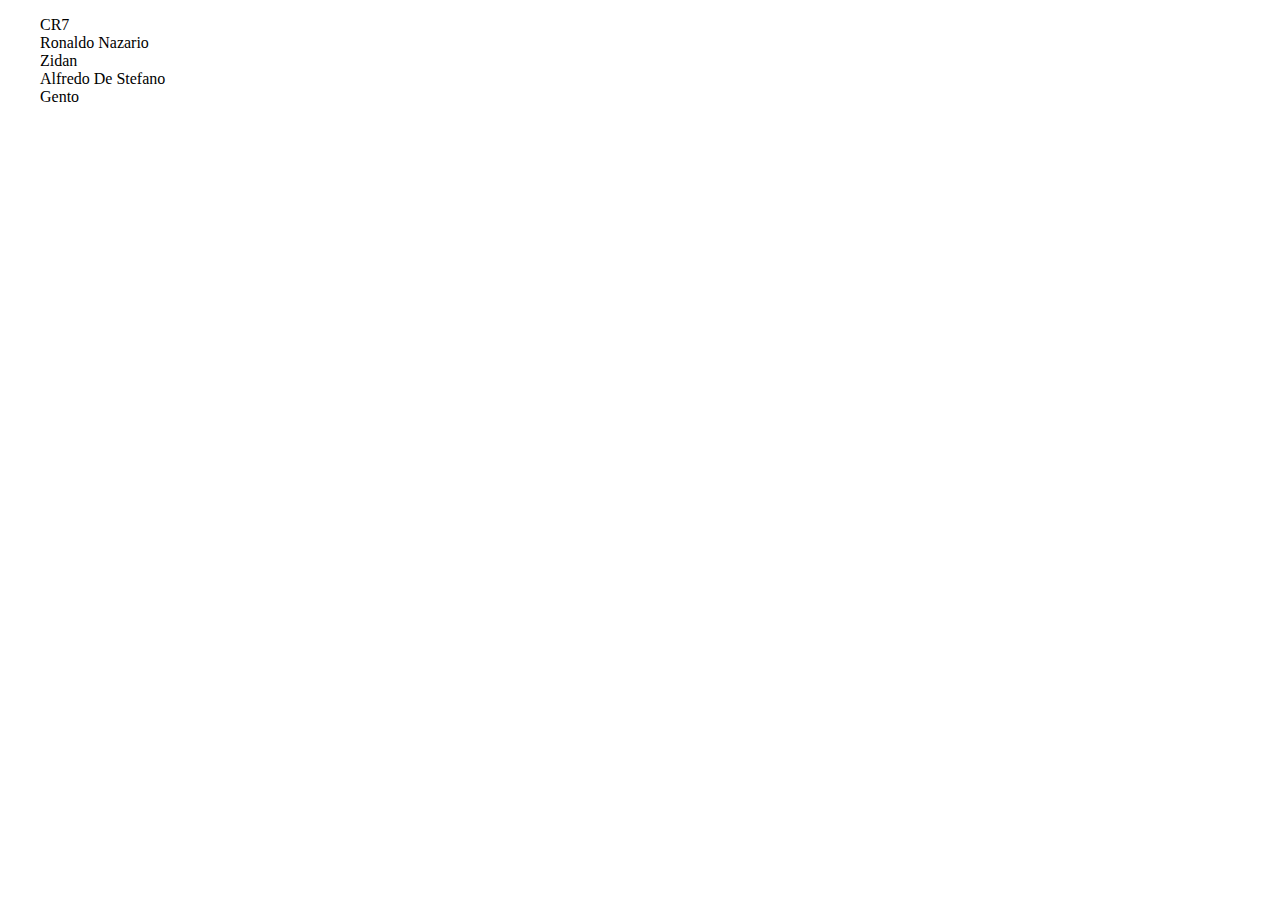
<file: l.html>
<!DOCTYPE html>
<html>
<head>
	<link rel="stylesheet" href="style.css">
	<title>اساطیر زیال مادرید</title>
</head>
<body>
<ol>
	<li class="l">CR7</li>
		<li class="l">Ronaldo Nazario</li>
			<li class="l">Zidan</li>
				<li class="l">Alfredo De Stefano</li>
					<li class="l">Gento</li>
				</ol>
</body>
</html>
</file>
<file: style.css>
body {
    margin: 0;
    padding: 0;
    box-sizing: border-box;
}

nav {
    background-color:blue;
    color: #fff;
    padding: 1em;
}

nav ul {
    list-style: none;
    display: flex;
    justify-content: space-around;
    margin: 0;
    padding: 0;
}

nav ul li {
    margin: 0 1em;
}

nav ul li a {
    color: #fff;
    text-decoration: none;
}

header {
    background: url('real-madrid.jpg') no-repeat center center/cover;
    color: blue;
    text-align: center;
    padding: 5em 0;
}

header h1 {
    font-size: 3em;
    color: blue;
    text-decoration: none;
}

section {
    padding: 2em;
    text-align: center;
}

footer {
    background-color:blue;
    color: #fff;
    text-align: center;
    padding: 1em 0;
}
.l{
    text-align: center;
    display: flex;
}
*{
    font-family:BTitrBd;
}
nav footer{
    color: blue;
}
</file>
